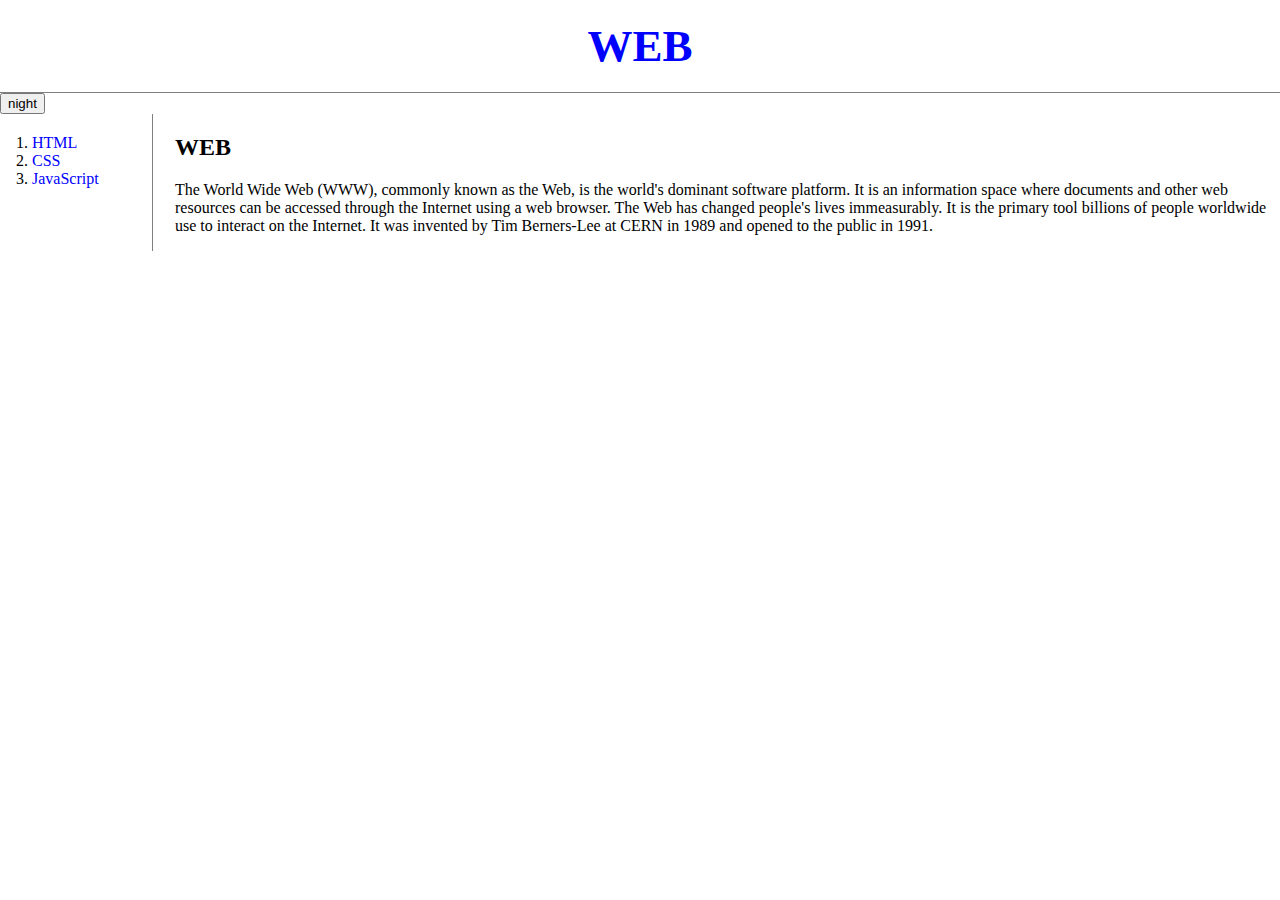
<file: index.html>
<!DOCTYPE html>
<html>
<head>
    <title>WEB1 - Welcome</title>
    <meta charset="utf-8">
    <link rel="stylesheet" href="style.css">
    <script src="color.js"></script>
</head>
<body>
    <h1><a href="index.html">WEB</a></h1>
    <input type="button" value="night" onclick="
        nightDayHandler(this);
    ">   
    <div id="grid">
        <ol>
            <li><a href="html.html">HTML</a></li>
            <li><a href="css.html">CSS</a></li>
            <li><a href="js.html">JavaScript</a></li>
        </ol>
        <div id="article">
            <h2>WEB</h2>
            <p>The World Wide Web (WWW), commonly known as the Web, is the world's dominant software platform. It is an information space where documents and other web resources can be accessed through the Internet using a web browser. The Web has changed people's lives immeasurably. It is the primary tool billions of people worldwide use to interact on the Internet. It was invented by Tim Berners-Lee at CERN in 1989 and opened to the public in 1991.</p>
        </div>
    </div>
</body>
</html>
</file>
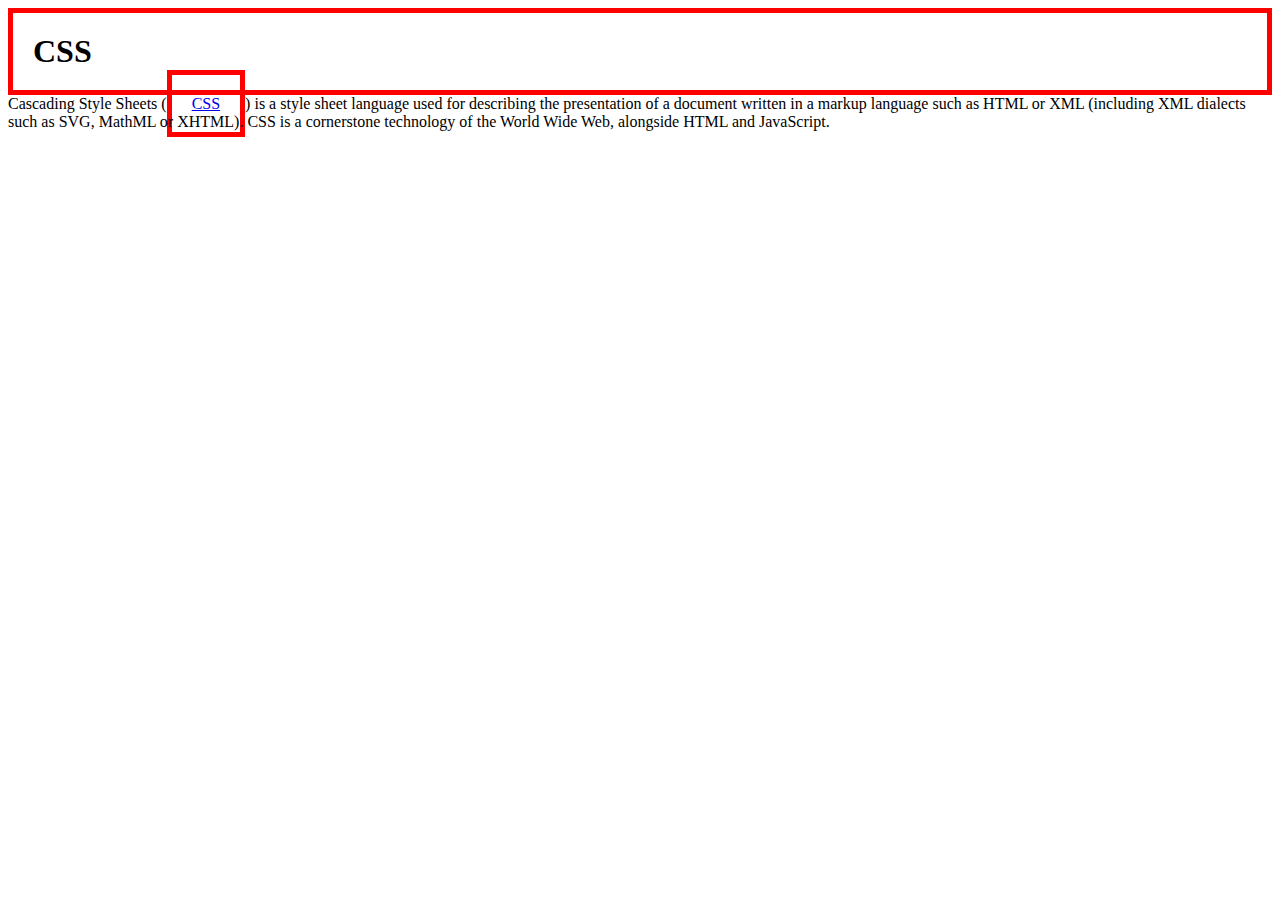
<file: box.html>
<!DOCTYPE html>
<html>
    <head>
        <meta charset="utf-8">
        <title></title>
        <style>
            h1,a{
                border:5px solid red;
                padding:20px;
                margin:0;
            }
        </style>
    </head>
    <body>
        <h1>CSS</h1>Cascading Style Sheets (<a href="https://en.wikipedia.org/wiki/CSS">CSS</a>) is a style sheet language used for describing the presentation of a document written in a markup language such as HTML or XML (including XML dialects such as SVG, MathML or XHTML). CSS is a cornerstone technology of the World Wide Web, alongside HTML and JavaScript.
    </body>
</html>
</file>
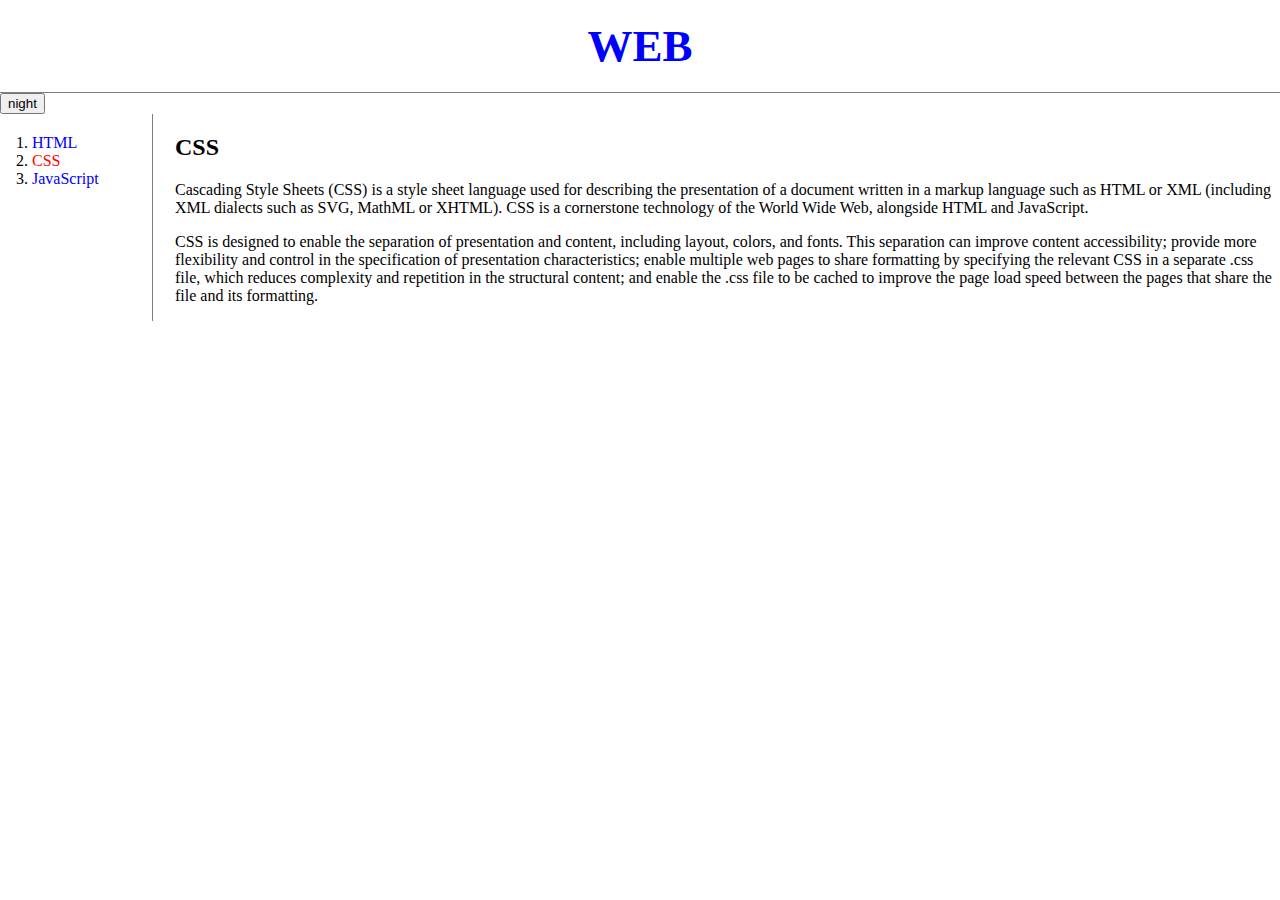
<file: css.html>
<!DOCTYPE html>
<html>
<head>
    <title>WEB2 - CSS</title>
    <meta charset="utf-8">
    <link rel="stylesheet" href="style.css">
    <script src="color.js"></script>
</head>
<body>
    <h1><a href="index.html">WEB</a></h1>
    <input type="button" value="night" onclick="
        nightDayHandler(this);
    ">   
    <div id="grid">
        <ol>
            <li><a href="html.html">HTML</a></li>
            <li><a href="css.html" class="saw" id="active">CSS</a></li>
            <li><a href="js.html">JavaScript</a></li>
        </ol>
        <div id="article">
            <h2>CSS</h2>
            <p>Cascading Style Sheets (CSS) is a style sheet language used for describing the presentation of a document 
                written in a markup language such as HTML or XML (including XML dialects such as SVG, MathML or XHTML). 
                CSS is a cornerstone technology of the World Wide Web, alongside HTML and JavaScript.
            </p>
            <p>CSS is designed to enable the separation of presentation and content, including layout, colors, and fonts. 
                This separation can improve content accessibility; provide more flexibility and control in the specification of presentation 
                characteristics; enable multiple web pages to share formatting by specifying the relevant CSS in a separate .css file, which reduces 
                complexity and repetition in the structural content; and enable the .css file to be cached to improve 
                the page load speed between the pages that share the file and its formatting.
            </p>
        </div>
    </div>
</body>
</html>
</file>
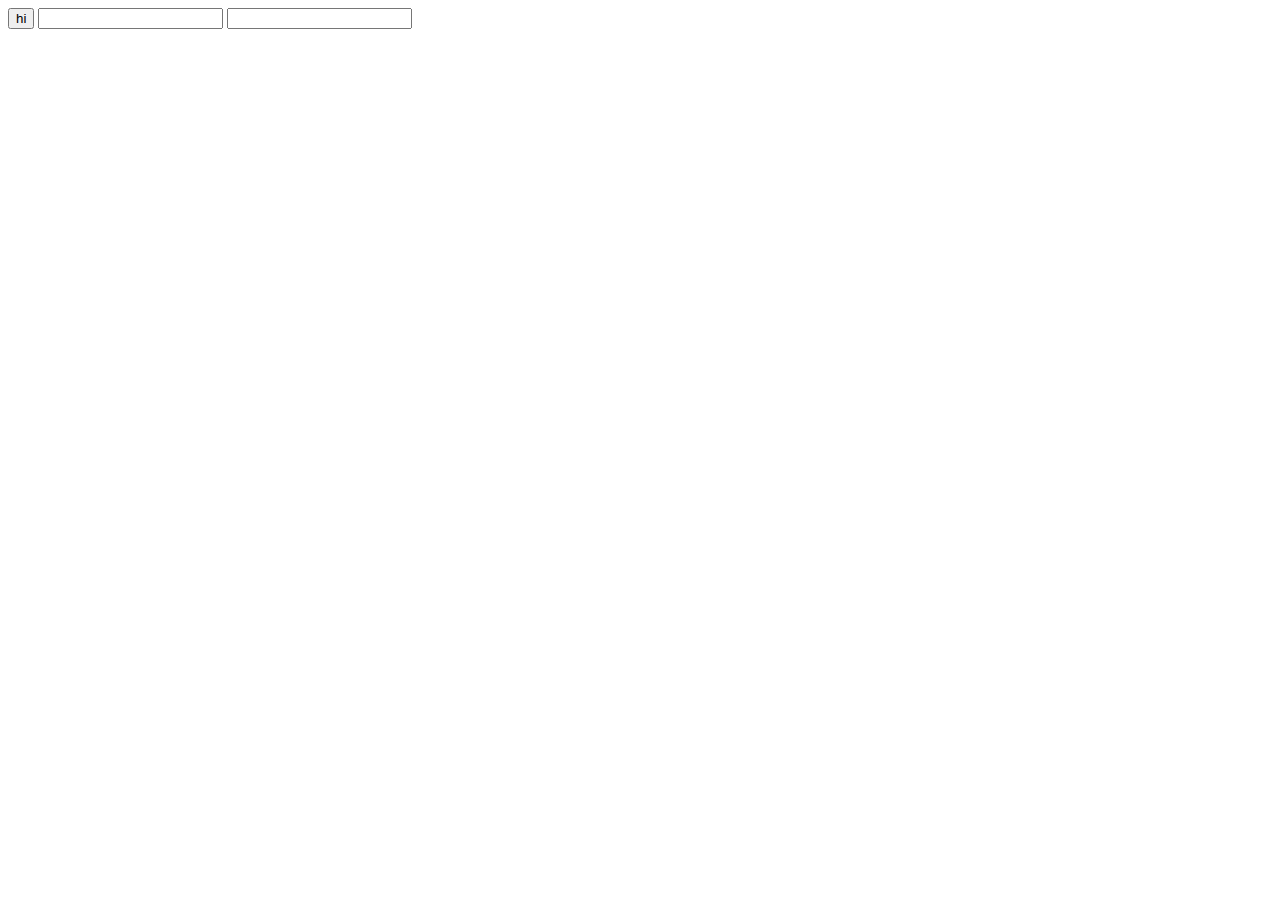
<file: ex2.html>
<!DOCTYPE html>
<html>
    <head>
        <meta charset="utf-8">
        <title></title>
    </head>
    <body>
        <input type="button" value="hi" onclick="alert('hi')">
        <input type="text" onchange="alert('changed')">
        <input type="text" onkeydown="alert('key down!')">
    </body>
</html>
</file>
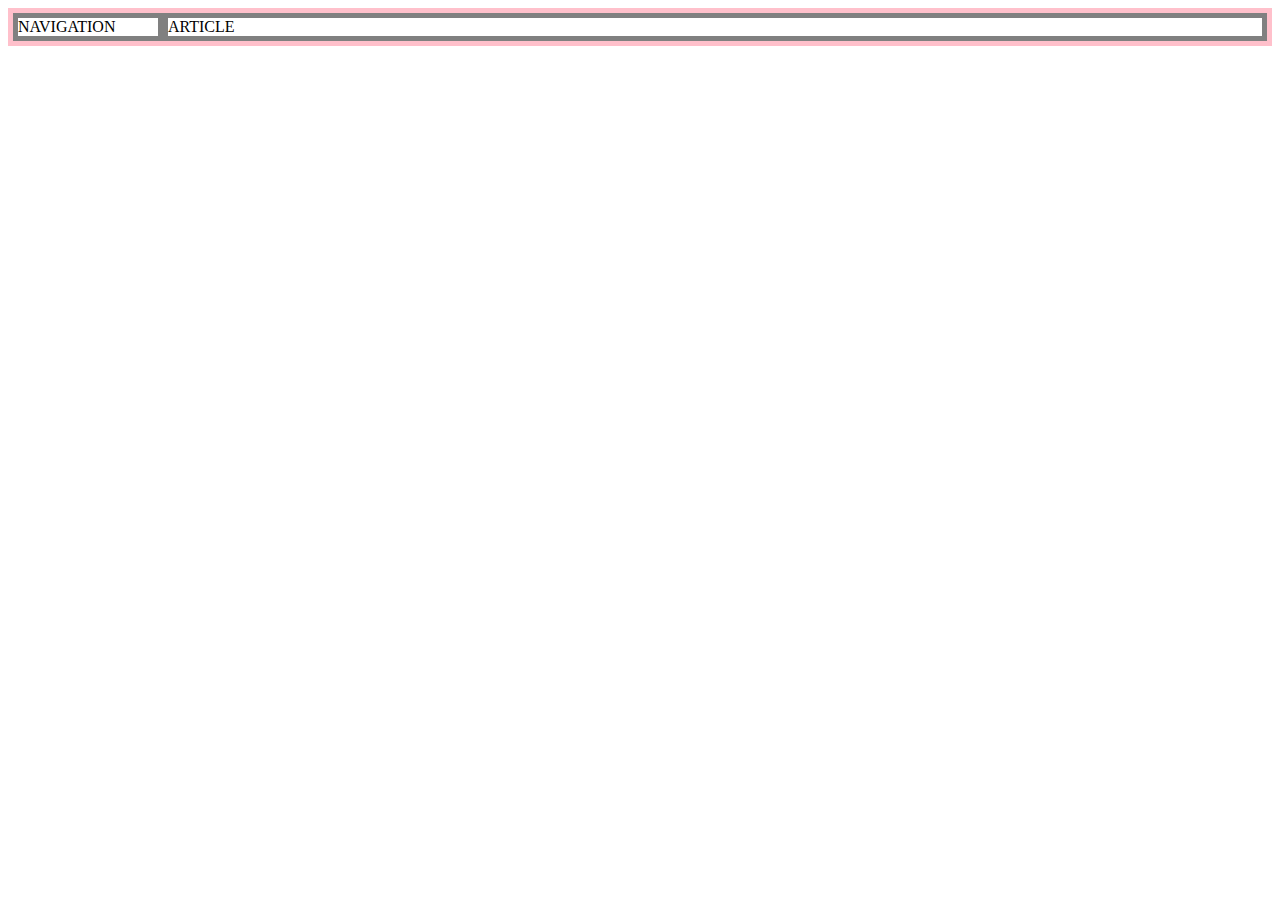
<file: grid.html>
<!DOCTYPE html>
<html>
    <head>
        <meta charset="utf-8">
        <title></title>
        <style>
            #grid{
                border: 5px solid pink;
                display:grid;
                grid-template-columns: 150px 1fr;
            }
            div {
                border: 5px solid gray;
            }
        </style>
    </head>
    <body>
        <div id="grid">
            <div>NAVIGATION</div> 
            <div>ARTICLE</div>
        </div>
    </body>
</html>
</file>
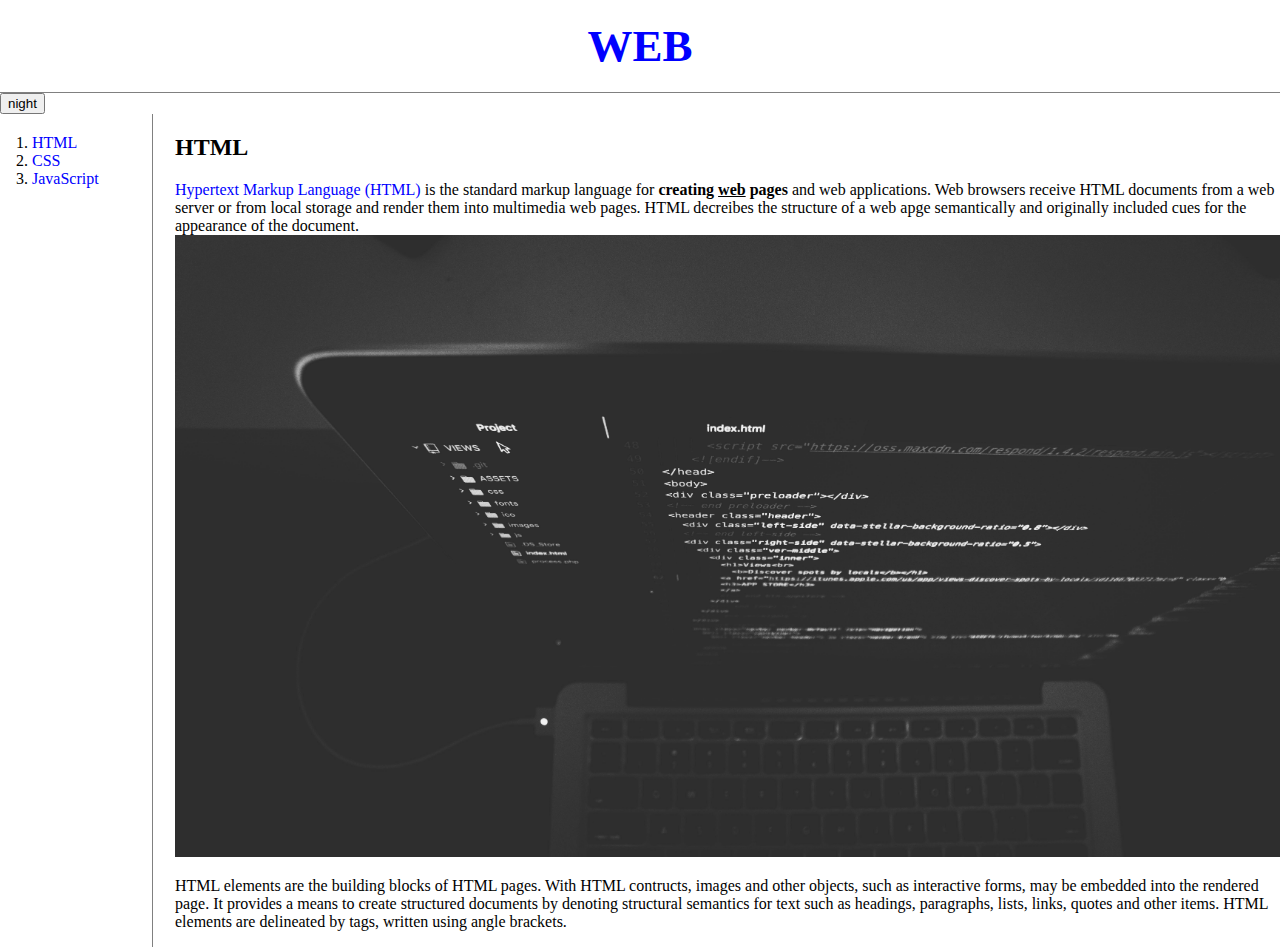
<file: html.html>
<!DOCTYPE html>
<html>
<head>
    <title>WEB1 - HTML</title>
    <meta charset="utf-8">
    <link rel="stylesheet" href="style.css">
    <script src="color.js"></script>
</head>
<body>
    <h1><a href="index.html">WEB</a></h1>
    <input type="button" value="night" onclick="
        nightDayHandler(this);
    ">   
    <div id="grid">
        <ol>
            <li><a href="html.html">HTML</a></li>
            <li><a href="css.html">CSS</a></li>
            <li><a href="js.html">JavaScript</a></li>
        </ol>
        <div id="article">
            <h2>HTML</h2>
            <p><a href="https://www.w3.org/TR/2011/WD-html5-20110405/" target="_blank" title="html5 specification">Hypertext
                 Markup Language (HTML)</a> 
                 is the standard markup language for <strong>creating <u>web</u> pages</strong> and web applications.
                Web browsers receive HTML documents from a web server or from local storage and 
                render them into multimedia web pages. HTML decreibes the structure of a web apge semantically and originally included cues for the appearance of the document. 
            <img src="coding.jpg" width="100%"></p>
            <p>HTML elements are the building blocks of HTML pages. With HTML contructs, images and other objects, such as interactive forms, may be embedded into the rendered page. It provides a means to create structured documents by denoting structural semantics for text such as headings, paragraphs, lists, links, quotes and other items. HTML elements are delineated by tags, written using angle brackets.</p>
        </div>
    </div>
</body>
</html>
</file>
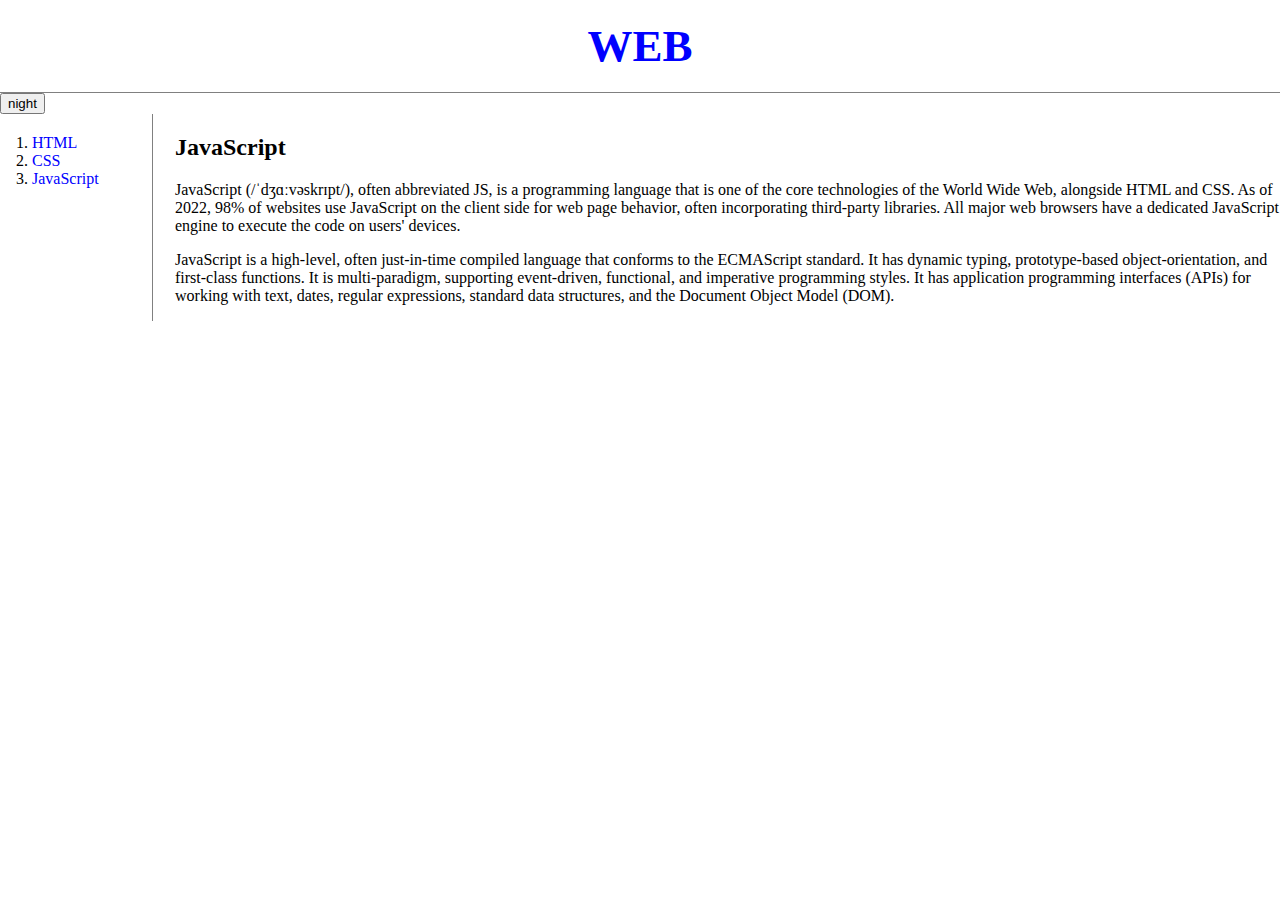
<file: js.html>
<!DOCTYPE html>
<html>
<head>
    <title>WEB2 - JavaScript</title>
    <meta charset="utf-8">
    <link rel="stylesheet" href="style.css">
    <script src="color.js"></script>
</head>
<body>
    <h1><a href="index.html">WEB</a></h1>
    <input type="button" value="night" onclick="
        nightDayHandler(this);
    ">   
    <div id="grid">
        <ol>
            <li><a href="html.html">HTML</a></li>
            <li><a href="css.html">CSS</a></li>
            <li><a href="js.html">JavaScript</a></li>
        </ol>
        <div id="article">
            <h2>JavaScript</h2>
            <p>JavaScript (/ˈdʒɑːvəskrɪpt/), often abbreviated JS, is a programming language that is one of the core technologies of the World Wide Web, alongside HTML and CSS. As of 2022, 98% of websites use JavaScript on the client side for web page behavior, often incorporating third-party libraries. 
                All major web browsers have a dedicated JavaScript engine to execute the code on users' devices.</p>
            <p>JavaScript is a high-level, often just-in-time compiled language that conforms to the ECMAScript standard. It has dynamic typing, prototype-based object-orientation, and first-class functions. It is multi-paradigm, supporting event-driven, functional, and imperative programming styles. 
                It has application programming interfaces (APIs) for working with text, dates, regular expressions, standard data structures, and the Document Object Model (DOM).</p>
        </div>
    </div>
</body>
</html>
</file>
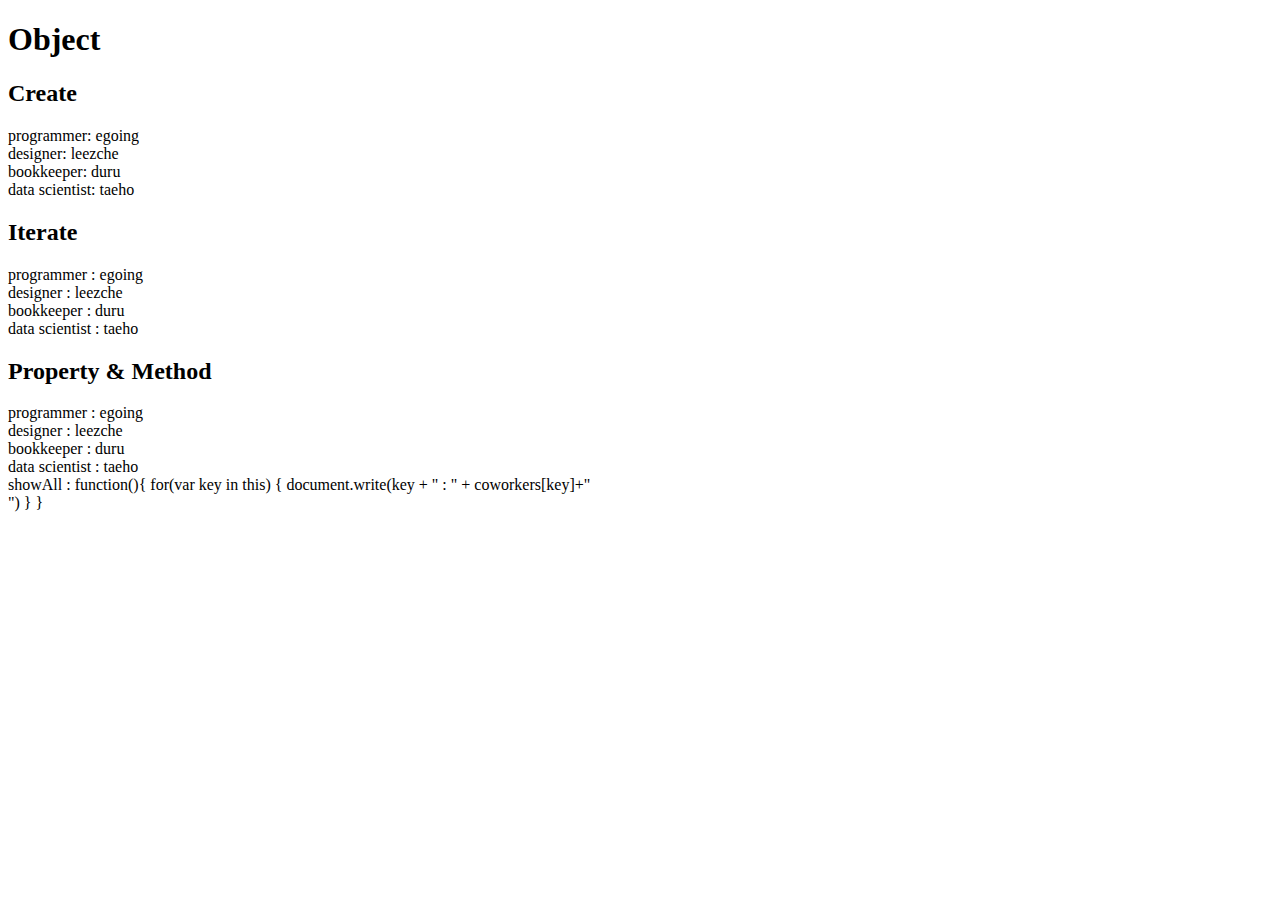
<file: obj.html>
<!DOCTYPE html>
<html>
    <head>
        <meta charset="utf-8">
        <title></title>
    </head>
    <body>
        <h1>Object</h1>
        <h2>Create</h2>
        <script>
            var coworkers = {
                "programmer" : "egoing",
                "designer" : "leezche"
            };
            document.write("programmer: " + coworkers.programmer + "<br>");
            document.write("designer: " + coworkers.designer+"<br>");
            coworkers.bookkeeper = "duru";
            document.write("bookkeeper: " + coworkers.bookkeeper+"<br>");
            coworkers["data scientist"] = "taeho";
            document.write("data scientist: " + coworkers["data scientist"]+"<br>");
        </script>
        <h2>Iterate</h2>
        <script>
            for(var key in coworkers) {
                document.write(key + " : " + coworkers[key]+"<br>")
            }
        </script>
        <h2>Property & Method</h2>
        <script>
            coworkers.showAll = function(){
                for(var key in this) {
                    document.write(key + " : " + coworkers[key]+"<br>")
                }
            }
            coworkers.showAll();
        </script>
    </body>
</html>
</file>
<file: style.css>
body{
    margin:0;
}
#active {
    color:red;
}
.saw {
    color:purple;
}
h1 {
    font-size: 45px;
    text-align: center;
    border-bottom:1px solid gray;
    margin:0;
    padding: 20px;
}
a {
    color:blue;
    text-decoration: none;
}
ol{
    border-right:1px solid gray;
    width:100px;
    margin:0;
    padding: 20px;
}
#grid{
    display: grid;
    grid-template-columns: 150px 1fr;;
}
#grid ol{
    padding-left: 32px;
}
#article{
    padding-left:25px;
}
@media(max-width:550px) {
    #grid{
        display: block;
    }
    ol{
        border-right: none;
    }
    h1{
        border-bottom: none;
    }
}
</file>
